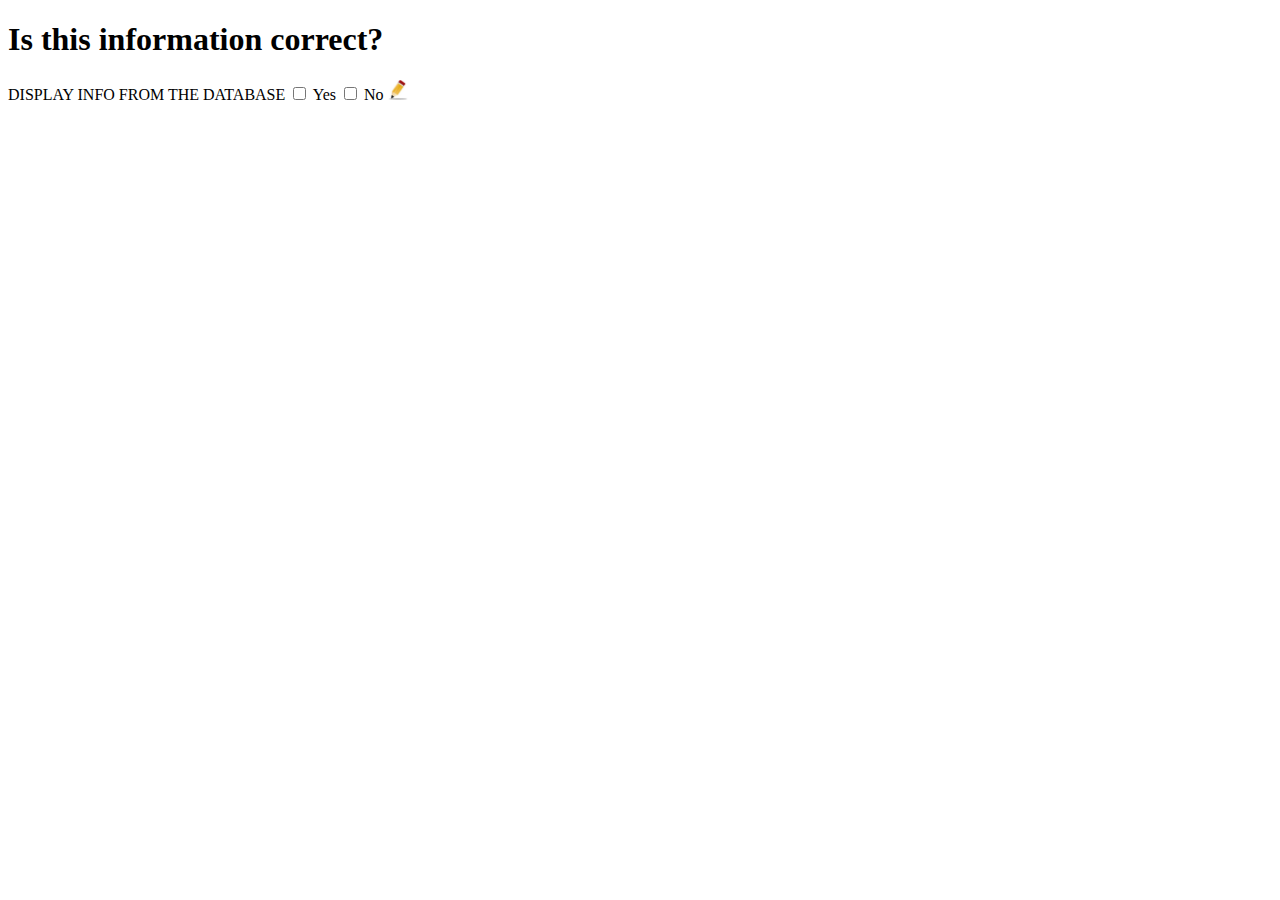
<file: display.html>
<!DOCTYPE html>
<html>
<head>
  <title> Display Information </title>
<body>
  <h1> Is this information correct?  </h1>
  DISPLAY INFO FROM THE DATABASE

<input type = "checkbox" name = "yes" value = "yes" > Yes
<input type = "checkbox" name = "no " value = "no" > No

<a href="name_dob.html"><img src="img/edit.jpeg" height="20" width="20"></a>

</body>
</head>
<html>
</file>
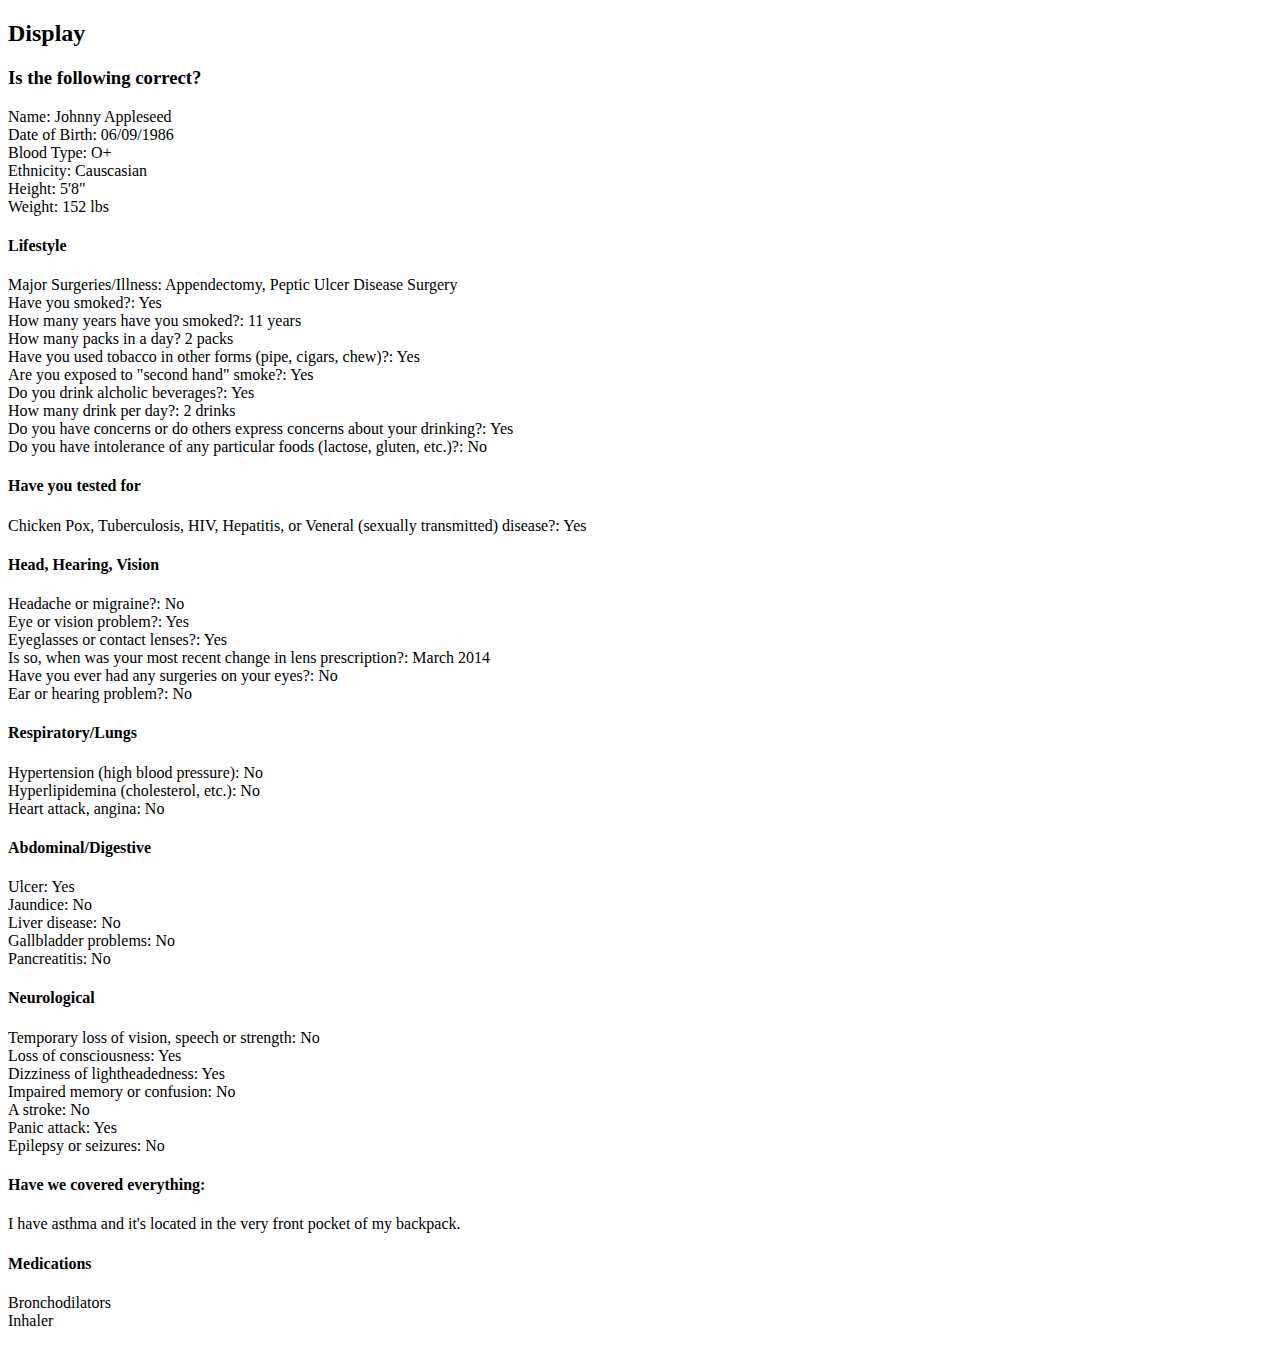
<file: dummy_page.html>
<!DOCTYPE html>
<html>
<head>
  <title>MEDIGO</title>
</head>

<body>
  <h2>Display</h2>
  <h3>Is the following correct?</h3>
  <p>Name: Johnny Appleseed<br>
  Date of Birth: 06/09/1986<br>
  Blood Type: O+<br>
  Ethnicity: Causcasian<br>
  Height: 5'8"<br>
  Weight: 152 lbs<br></p>
  <h4>Lifestyle</h4>
  <p>Major Surgeries/Illness: Appendectomy, Peptic Ulcer Disease Surgery<br>
  Have you smoked?: Yes<br>
  How many years have you smoked?: 11 years<br>
  How many packs in a day? 2 packs<br>
  Have you used tobacco in other forms (pipe, cigars, chew)?: Yes<br>
  Are you exposed to "second hand" smoke?: Yes<br>
  Do you drink alcholic beverages?: Yes<br>
  How many drink per day?: 2 drinks<br>
  Do you have concerns or do others express concerns about your drinking?: Yes<br>
  Do you have intolerance of any particular foods (lactose, gluten, etc.)?: No<br></p>
  <h4>Have you tested for</h4>
  <p>Chicken Pox, Tuberculosis, HIV, Hepatitis, or Veneral (sexually transmitted) disease?: Yes<br></p>
  <h4>Head, Hearing, Vision</h4>
  <p>Headache or migraine?: No<br>
  Eye or vision problem?: Yes<br>
  Eyeglasses or contact lenses?: Yes<br>
  Is so, when was your most recent change in lens prescription?: March 2014<br>
  Have you ever had any surgeries on your eyes?: No<br>
  Ear or hearing problem?: No<br></p>
  <h4>Respiratory/Lungs</h4>
  <p>Hypertension (high blood pressure): No<br>
  Hyperlipidemina (cholesterol, etc.): No<br>
  Heart attack, angina: No<br></p>
  <h4>Abdominal/Digestive</h4>
  <p>Ulcer: Yes<br>
  Jaundice: No<br>
  Liver disease: No<br>
  Gallbladder problems: No<br>
  Pancreatitis: No<br></p>
  <h4>Neurological</h4>
  <p>Temporary loss of vision, speech or strength: No<br>
  Loss of consciousness: Yes<br>
  Dizziness of lightheadedness: Yes<br>
  Impaired memory or confusion: No<br>
  A stroke: No<br>
  Panic attack: Yes<br>
  Epilepsy or seizures: No<br></p>
  <h4> Have we covered everything:</h4>
  <p>I have asthma and it's located in the very front pocket of my backpack.<br></p>
  <h4>Medications</h4>
  <p>Bronchodilators<br>
  Inhaler<br></p>
</body>
</file>
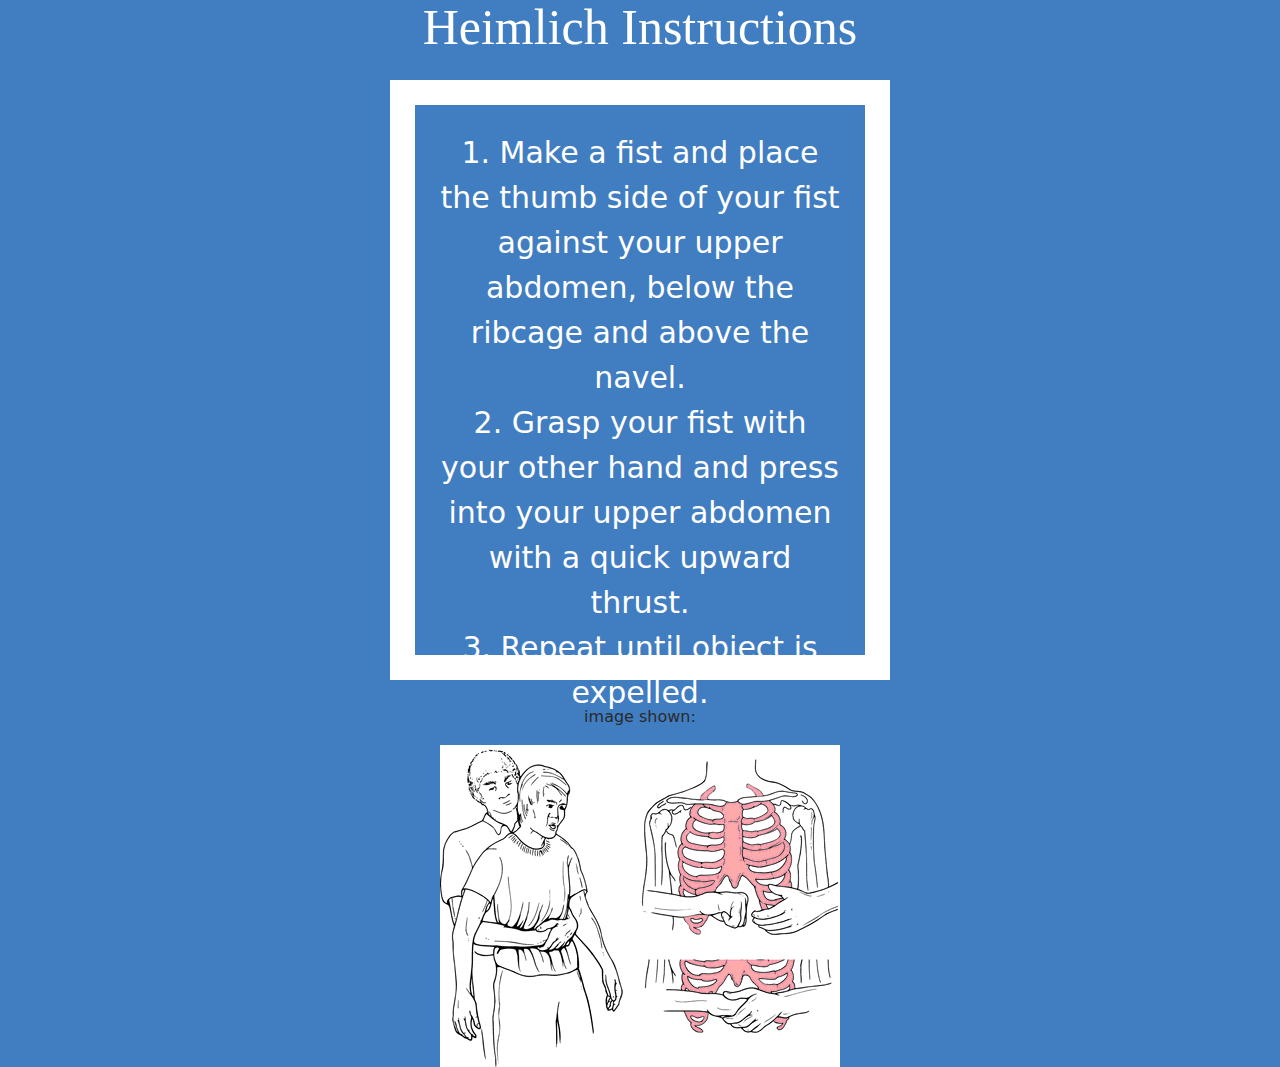
<file: heimlich.html>
<!DOCTYPE html >
<html>
<head>
  <link rel="stylesheet" type="text/css" href="css/bootstrap.min.css">
  <link rel="stylesheet" type="text/css" href="css/bootstrap.css">

  <title> Heimlich Instructions</title>
<style>
  h1{
    text-align: center;
    color : white;
    font-family: Comic sans-serif;
    font-size: 50px;
  }

  ol {
    text-align: center;
    font-family: inherit;
    font-size: 30px;
    color: white;

    width: 500px;
    height: 600px;
    border: 25px solid white;
    padding: 25px;
    margin: 25px;
  }
  ol elements{
    padding: 50px;
  }

  </style>





  <body>
    <center><h1> Heimlich Instructions </h1></center>


    <center> <list>
      <ol>
        1. Make a fist and place the thumb side of your fist against your upper abdomen, below the ribcage and above the navel.<br>
        2. Grasp your fist with your other hand and press into your upper abdomen with a quick upward thrust. <br>
        3. Repeat until object is expelled. <br>

      </ol>

  </list></center>
<center><p>image shown: </p></center>
<center><img src="heimlich2.png" alt="picture of heimlich steps"></center>
  </body>
</head>
</html>
</file>
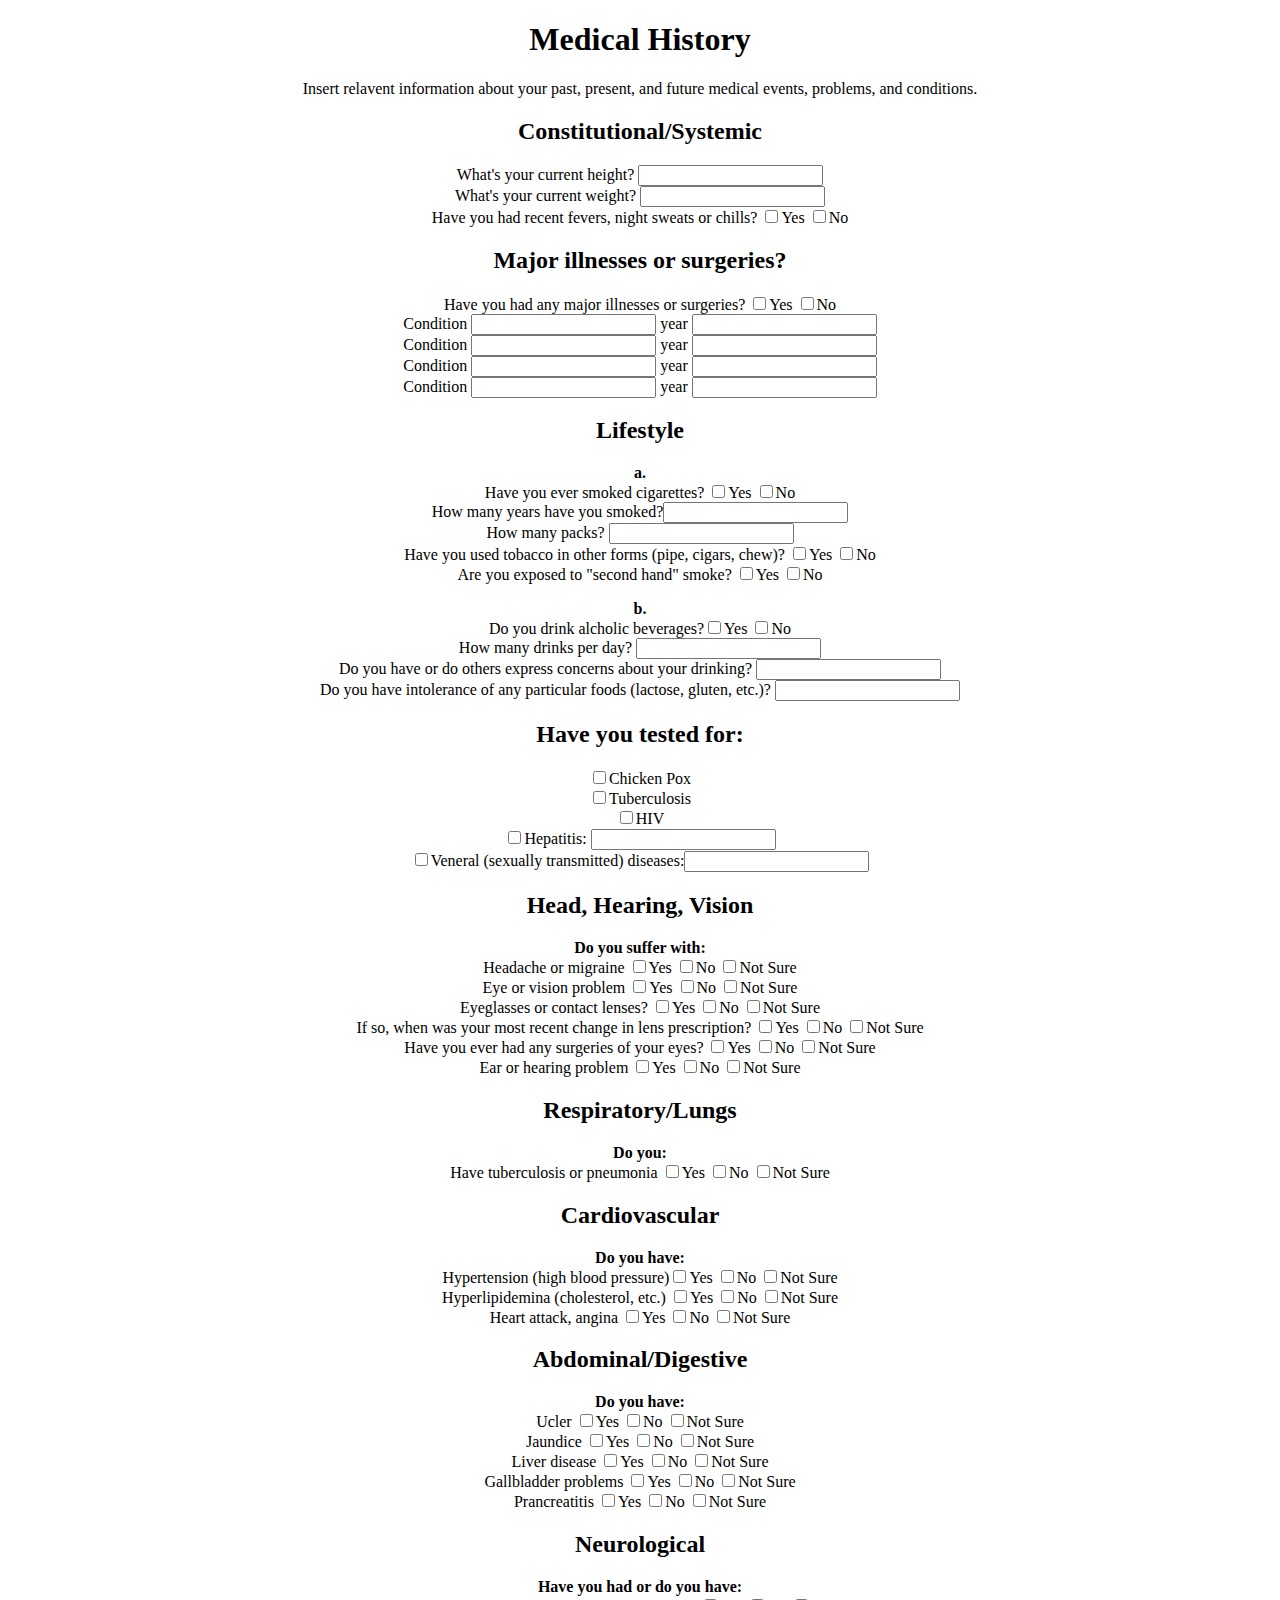
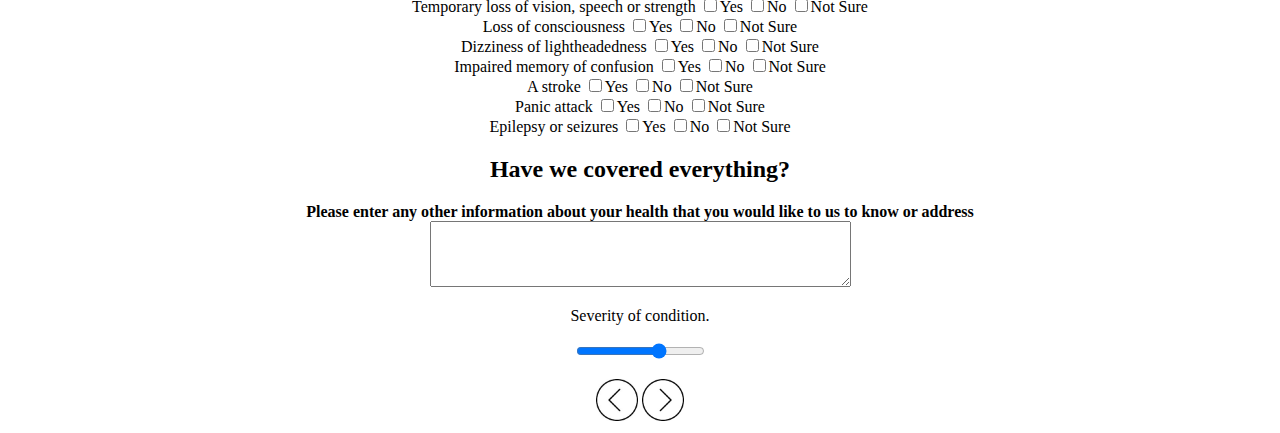
<file: www/medical_history.html>
<!DOCTYPE html>
<html>

<head>
<script src="https://ajax.googleapis.com/ajax/libs/jquery/3.2.1/jquery.min.js"></script>
<meta charset="utf-8">
<link rel="stylesheet" type="text/css" href="css/index2.css">
<title>MEDIGO</title>

<style>
table, th, td {
  border: 1px solid black;
  border-collapse: collapse;
}
</style>
</head>

<body id="med_his">
<div id="med_his_title">
  <h1>Medical History</h1>
  <p>Insert relavent information about your past, present, and future medical events, problems, and conditions.</p>
</div>
<div id="med_history">
  <section>
    <h2>Constitutional/Systemic</h2>
    <p>What's your current height? <input type="numbers" id ="height"><br>
      What's your current weight? <input type="number" id ="weight"><br>
      Have you had recent fevers, night sweats or chills? <input type="checkbox" name="fever or chills" value="Yes">Yes <input type="checkbox" name="fevers and chills">No<br>
  </section>
  <section>
    <h2>Major illnesses or surgeries?</h2>
      <p>Have you had any major illnesses or surgeries? <input type="checkbox" name="weight loss" value="Yes">Yes <input type="checkbox" name="weight loss" value="No">No<br>
      Condition <input type="string" id ="conditions"> year <input type="numbers" id ="condition year"><br>
      Condition <input type="string" id ="conditions"> year <input type="numbers" id ="condition year"><br>
      Condition <input type="string" id ="conditions"> year <input type="numbers" id ="condition year"><br>
      Condition <input type="string" id ="conditions"> year <input type="numbers" id ="condition year"><br></p>
  </section>
  <section>
    <h2>Lifestyle</h2>
    <p><b>a.</b><br>Have you ever smoked cigarettes? <input type="checkbox" name="cigarettes" value="Yes">Yes <input type="checkbox" name="cigarettes" value="No">No<br>
      How many years have you smoked?<input type="number" id ="cigarette year"><br>
      How many packs? <input type="number" id ="cigarette packs"><br>
      Have you used tobacco in other forms (pipe, cigars, chew)? <input type="checkbox" name="tobacco" value="Yes">Yes <input type="checkbox" name="tobacco" value="No">No<br>
      Are you exposed to "second hand" smoke? <input type="checkbox" name="second hand" value="Yes">Yes <input type="checkbox" name="second hand" value="No">No<br>
      <p><b>b.</b><br>Do you drink alcholic beverages?<input type="checkbox" name="alcholic beverages" value="Yes">Yes <input type="checkbox" name="alcholic beverages" value="No">No<br>
        How many drinks per day? <input type="number" id ="number of drinks"><br>
        Do you have or do others express concerns about your drinking? <input type="number" id ="drinking concern"><br>
      Do you have intolerance of any particular foods (lactose, gluten, etc.)? <input type="string" id ="intolerance foods"><br></p>
  </section>
  <section>
    <h2>Have you tested for:</h2>
    <input type="checkbox" name="chicken pox" value="Chicken Pox">Chicken Pox<br>
    <input type="checkbox" name="tuberculosis" value="Tuberculosis">Tuberculosis<br>
    <input type="checkbox" name="hiv" value="HIV">HIV<br>
    <input type="checkbox" name="hepatitis" value="Hepatitis">Hepatitis: <input type="string" name="hepatitis type"><br>
    <input type="checkbox" name="std" value="Veneral (sexually transmitted) diseases">Veneral (sexually transmitted) diseases:<input type="string" name="std type"><br>
  </section>
  <section>
    <h2>Head, Hearing, Vision</h2>
    <p><b>Do you suffer with:</b><br>Headache or migraine <input type="checkbox" name="headache migraine" value="Yes">Yes <input type="checkbox" name="headache migraine" value="No">No <input type="checkbox" name="headache migraine" value="Not Sure">Not Sure<br>
      Eye or vision problem <input type="checkbox" name="vision problems" value="Yes">Yes <input type="checkbox" name="vision problems" value="No">No <input type="checkbox" name="vision problems" value="Not Sure">Not Sure<br>
      Eyeglasses or contact lenses? <input type="checkbox" name="glasses contacts" value="Yes">Yes <input type="checkbox" name="glasses contacts" value="No">No <input type="checkbox" name="glasses contacts" value="Not Sure">Not Sure<br>
      If so, when was your most recent change in lens prescription? <input type="checkbox" name="prescription" value="Yes">Yes <input type="checkbox" name="prescription" value="No">No <input type="checkbox" name="prescription" value="Not Sure">Not Sure<br>
      Have you ever had any surgeries of your eyes? <input type="checkbox" name="eye surgeries" value="Yes">Yes <input type="checkbox" name="eye surgeries" value="No">No <input type="checkbox" name="eye surgeries" value="Not Sure">Not Sure<br>
      Ear or hearing problem <input type="checkbox" name="ear problems" value="Yes">Yes <input type="checkbox" name="ear problems" value="No">No <input type="checkbox" name="ear problems" value="Not Sure">Not Sure<br></p>
  </section>
  <section>
    <h2>Respiratory/Lungs</h2>
    <p><b>Do you:</b><br> Have tuberculosis or pneumonia <input type="checkbox" name="tuberculosis pneumonia" value="Yes">Yes <input type="checkbox" name="tuberculosis pneumonia" value="No">No <input type="checkbox" name="tuberculosis pneumonia" value="Not Sure">Not Sure<br></p>
  </section>
  <section>
    <h2>Cardiovascular</h2>
    <p><b>Do you have:</b><br> Hypertension (high blood pressure)<input type="checkbox" name="hypertension" value="Yes">Yes <input type="checkbox" name="hypertension" value="No">No <input type="checkbox" name="hypertension" value="Not Sure">Not Sure<br>
    Hyperlipidemina (cholesterol, etc.) <input type="checkbox" name="hyperlipidemia" value="Yes">Yes <input type="checkbox" name="hyperlipidemia" value="No">No <input type="checkbox" name="hyperlipidemia" value="Not Sure">Not Sure<br>
    Heart attack, angina <input type="checkbox" name="heart attack" value="Yes">Yes <input type="checkbox" name="heart attack" value="No">No <input type="checkbox" name="heart attack" value="Not Sure">Not Sure<br></p>
  </section>
  <section>
    <h2>Abdominal/Digestive</h2>
    <p><b>Do you have:</b><br> Ucler <input type="checkbox" name="ulcer" value="Yes">Yes <input type="checkbox" name="ulcer" value="No">No <input type="checkbox" name="ucler" value="Not Sure">Not Sure<br>
      Jaundice <input type="checkbox" name="jaundice" value="Yes">Yes <input type="checkbox" name="jaundice" value="No">No <input type="checkbox" name="jaundice" value="Not Sure">Not Sure<br>
      Liver disease <input type="checkbox" name="liver disease" value="Yes">Yes <input type="checkbox" name="liver disease" value="No">No <input type="checkbox" name="liver disease" value="Not Sure">Not Sure<br>
      Gallbladder problems <input type="checkbox" name="gallblader" value="Yes">Yes <input type="checkbox" name="gallblader" value="No">No <input type="checkbox" name="gallblader" value="Not Sure">Not Sure<br>
      Prancreatitis <input type="checkbox" name="pancreatitis" value="Yes">Yes <input type="checkbox" name="pancreatitis" value="No">No <input type="checkbox" name="pancreatitis" value="Not Sure">Not Sure<br></p>
  </section>
  <section>
    <h2>Neurological</h2>
    <p><b>Have you had or do you have:</b><br> Temporary loss of vision, speech or strength <input type="checkbox" name="temporary loss" value="Yes">Yes <input type="checkbox" name="temporary loss" value="No">No <input type="checkbox" name="temporary loss" value="Not Sure">Not Sure<br>
      Loss of consciousness <input type="checkbox" name="consciousness" value="Yes">Yes <input type="checkbox" name="consciousness" value="No">No <input type="checkbox" name="consciousness" value="Not Sure">Not Sure<br>
      Dizziness of lightheadedness <input type="checkbox" name="lightheaded" value="Yes">Yes <input type="checkbox" name="lightheaded" value="No">No <input type="checkbox" name="lightheaded" value="Not Sure">Not Sure<br>
      Impaired memory of confusion <input type="checkbox" name="memories" value="Yes">Yes <input type="checkbox" name="memories" value="No">No <input type="checkbox" name="memories" value="Not Sure">Not Sure<br>
      A stroke <input type="checkbox" name="stroke" value="Yes">Yes <input type="checkbox" name="stroke" value="No">No <input type="checkbox" name="stroke" value="Not Sure">Not Sure<br>
      Panic attack <input type="checkbox" name="panic attack" value="Yes">Yes <input type="checkbox" name="panic attack" value="No">No <input type="checkbox" name="panic attack" value="Not Sure">Not Sure<br>
      Epilepsy or seizures <input type="checkbox" name="seizures" value="Yes">Yes <input type="checkbox" name="seizures" value="No">No <input type="checkbox" name="seizures" value="Not Sure">Not Sure<br><p>
  </section>
  <section>
    <h2>Have we covered everything?</h2>
    <p><b>Please enter any other information about your health that you would like to us to know or address</b><br>
      <textarea rows="4" cols="50">
      </textarea>
  </section>



  <!-- minor, moderate, major, and extreme. -->
  <div class="severity">
    <p>Severity of condition. </p>
    <input type="range" min="0" max="3" value="2" step="1" onchange="showValue(this.value)" />
    <p id="range"</p>
  <div>
</div>

<!-- JAVASCRIPT-->
<script type="text/javascript">
function showValue(newValue)
{
document.getElementById("range").innerHTML=newValue;
if (newValue==0) {
  document.getElementById("range").innerHTML="minor";
  localStorage.setItem("Severity", "Minor");

}
else if (newValue==1) {
  document.getElementById("range").innerHTML="moderate";
  localStorage.setItem("Severity", "Moderate");
}
else if (newValue==2) {
  document.getElementById("range").innerHTML="major";
  localStorage.setItem("Severity", "Major");
}
else if (newValue==3) {
  document.getElementById("range").innerHTML="extreme";
  localStorage.setItem("Severity", "extreme");
}
}
</script>
<a href="name_dob.html"><img src="img/backbutton.jpg" height="42" width="42"></a>
<a href="medication.html"><img src="img/nextbutton.jpg" height="42" width="42"></a>
</body>

</html>
</file>
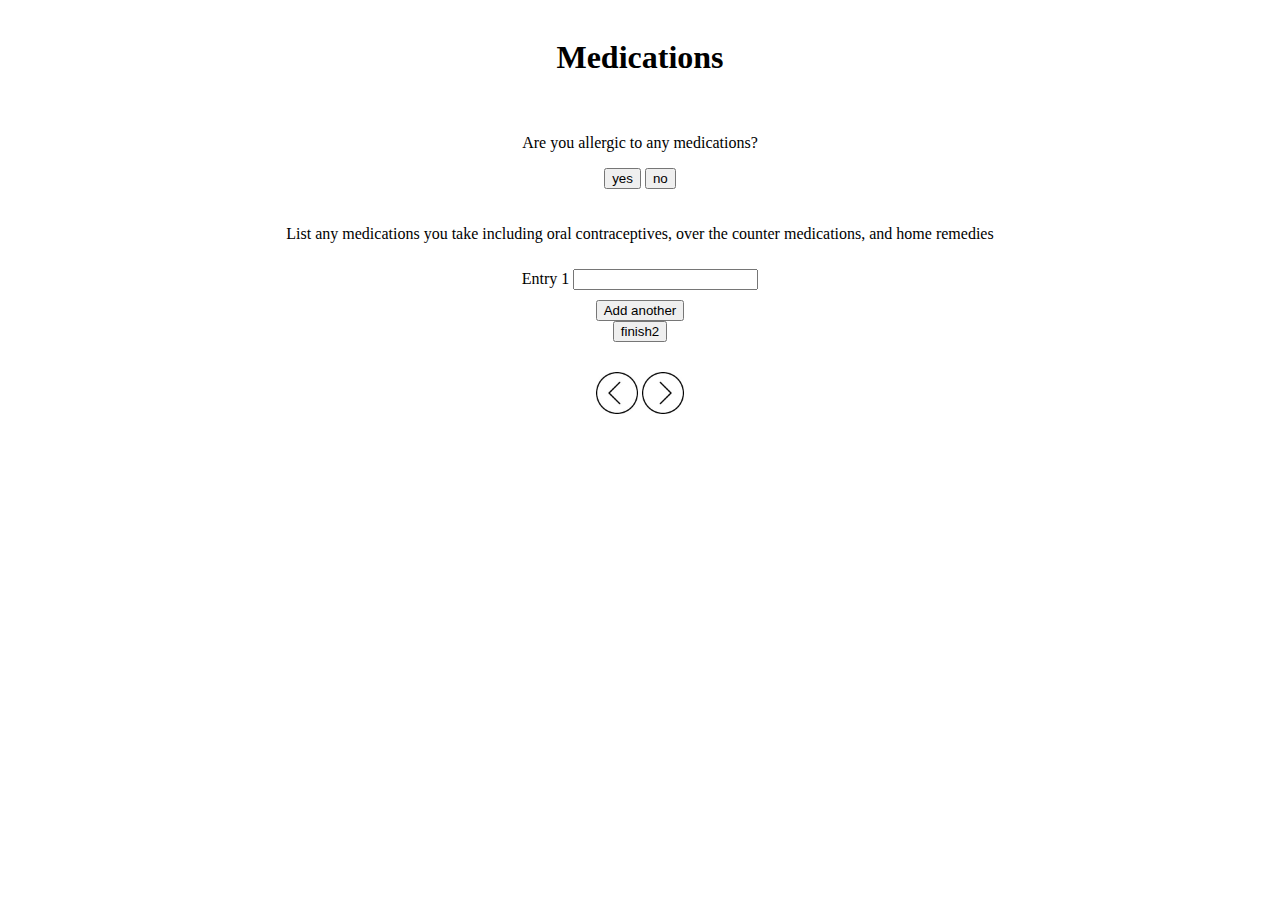
<file: www/medication.html>
<!DOCTYPE html>
<html>

<head>
  <link rel="stylesheet" type="text/css" href="css/index2.css">
  <script src="https://ajax.googleapis.com/ajax/libs/jquery/3.2.1/jquery.min.js"></script>
  <meta charset="utf-8">
  <!-- <link rel="stylesheet" type="text/css" href="css/index.css"> -->
  <title>MEDIGO</title>

  <!-- css -->
  <style>
  div {
    padding: 10px;
  }
  body {
    align-items: center;
    text-align: center;
  }
  #alAns {
    display: none;
  }
  #results {
    display: none;
  }
  #alQues {
    display: block;
  }
  </style>
</head>

<body>

  <div id="meds_title">
    <h1>Medications</h1>
  </div>

  <div id="alQues">
    <p>Are you allergic to any medications?</p>
    <button type="button" onclick="buttonyes();">yes</button>
    <button type="button" onclick="buttonno();">no</button>
  </div>

  <div id="results"></div>

  <!-- insert allergies if yes button clicked -->
  <div id="alAns">
    <form method="POST">
      <!-- <input type="text" name="myInputs[]" placeholder="Username"> -->
     <div id="dynamic">
       <label>
        Entry 1 </label><input type="text" name="AllergyInputs[]">
     </div>
     <input type="button" value="Add another" onClick="addInputs('dynamic');">
    </form>

    <!-- button for finish -->
    <input type="button" value="finish1" onClick="submitAllergy();">
  </div>

  <div id="MedicationEntries">
    <p>List any medications you take including oral contraceptives, over the counter medications, and home remedies</p>

    <form method="POST">
      <!-- <input type="text" name="myInputs[]" placeholder="Username"> -->
     <div id="dynamicInput">
       <label>
        Entry 1 </label><input type="text" name="MedicalInputs[]">
     </div>
     <input type="button" value="Add another" onClick="addInput('dynamicInput');">
    </form>

    <!-- button for finish -->
    <input type="button" value="finish2" onclick="submitMed();">
    <!-- displayStorage(); -->
  </div>

  <div id="displayEntries"></div>




<!-- JAVASCRIPT-->
  <script type="text/javascript">
  window.init

  function buttonyes() {
    localStorage.setItem("allergic_yes", "I am allergic to certain medications");
    document.getElementById("alQues").style.display = "none";
    document.getElementById("results").style.display = "block";
    document.getElementById("results").innerHTML = "What medications are you allergic to?";
    // changeAl = document.createElement("button");
    // document.createTextNode("Change Allergy Status");
    // changeAl.onclick = alQues();
    document.getElementById("alAns").style.display = "block";
  }
  function buttonno() {
    localStorage.setItem("allergic_no", "I am no allergic to any  medications");
    document.getElementById("alQues").style.display = "none";
    document.getElementById("results").style.display = "block";
    document.getElementById("results").innerHTML = "You are not allergic to any medications";
  }
  function alQues() {
    document.getElementById("results").style.display = "none";
    document.getElementById("results").innerHTML = "";
    document.getElementById("alAns").style.display = "none";
    document.getElementById("alQues").style.display = "block";
  }
  function addInputs(divName) {
          var counter = 1;
          var newdiv = document.createElement('div');
          newdiv.innerHTML = "<lable>Entry " + (counter + 1) + " </lablex>" + "<input type='text' name='AllergyInputs[]'>";
          document.getElementById(divName).appendChild(newdiv);
          counter++;
  }
  function addInput(divName) {
          var counter = 1;
          var newdiv = document.createElement('div');
          newdiv.innerHTML = "<lable>Entry " + (counter + 1) + " </lable>" + "<input type='text' name='MedicalInputs[]'>";
          document.getElementById(divName).appendChild(newdiv);
          counter++;
  }

  function submitAllergy() {
    var userAlInput = document.getElementsByName("AllergyInputs[]");
    console.log(userAlInput);
    for (i=0; i<userAlInput.length; i++) {
      console.log(userAlInput[i].value);
      localStorage.setItem("allergyInput" + i, userAlInput[i].value);
      var getAlInput = localStorage.getItem("allergyInput" + i);
    }
  }

  // function submitMed() {
  //   var userMedInput = document.getElementsByName("myInputs[]");
  //   // console.log(userMedInput);
  //   for (i=0; i<userMedInput.length; i++) {
  //     console.log(userMedInput[i].value);
  //     localStorage.setItem("medicationInput" + i, userMedInput[i].value);
  //     var getMedInput = localStorage.getItem("medicationInput" + i);
  //     console.log(getMedInput);
  //   }
  // }
  function submitMed() {
    var MedsArray = [];
    var userMedInput = document.getElementsByName("MedicalInputs[]");
    console.log(userMedInput);
    // console.log(userMedInput);
    for (i=0; i<userMedInput.length; i++) {
      console.log(userMedInput[i]);
      MedsArray.push(userMedInput[i].value);
    }
    localStorage.setItem('MedicationEntries', JSON.stringify(MedsArray));
    var MyMedsShow = JSON.parse(localStorage.getItem('MedicationEntries'));
    window.
    console.log(MyMedsShow);
    document.getElementById("displayEntries").innerHTML = MyMedsShow;
  }

  window.onload = init;
  function init () {
    document.getElementById("displayEntries").innerHTML = JSON.parse(localStorage.getItem('MedicationEntries'));


  }

  </script>

  <a href="medical_history.html"><img src="img/backbutton.jpg" height="42" width="42"></a>
  <a href="medication.html"><img src="img/nextbutton.jpg" height="42" width="42"></a>

</body>

</html>
</file>
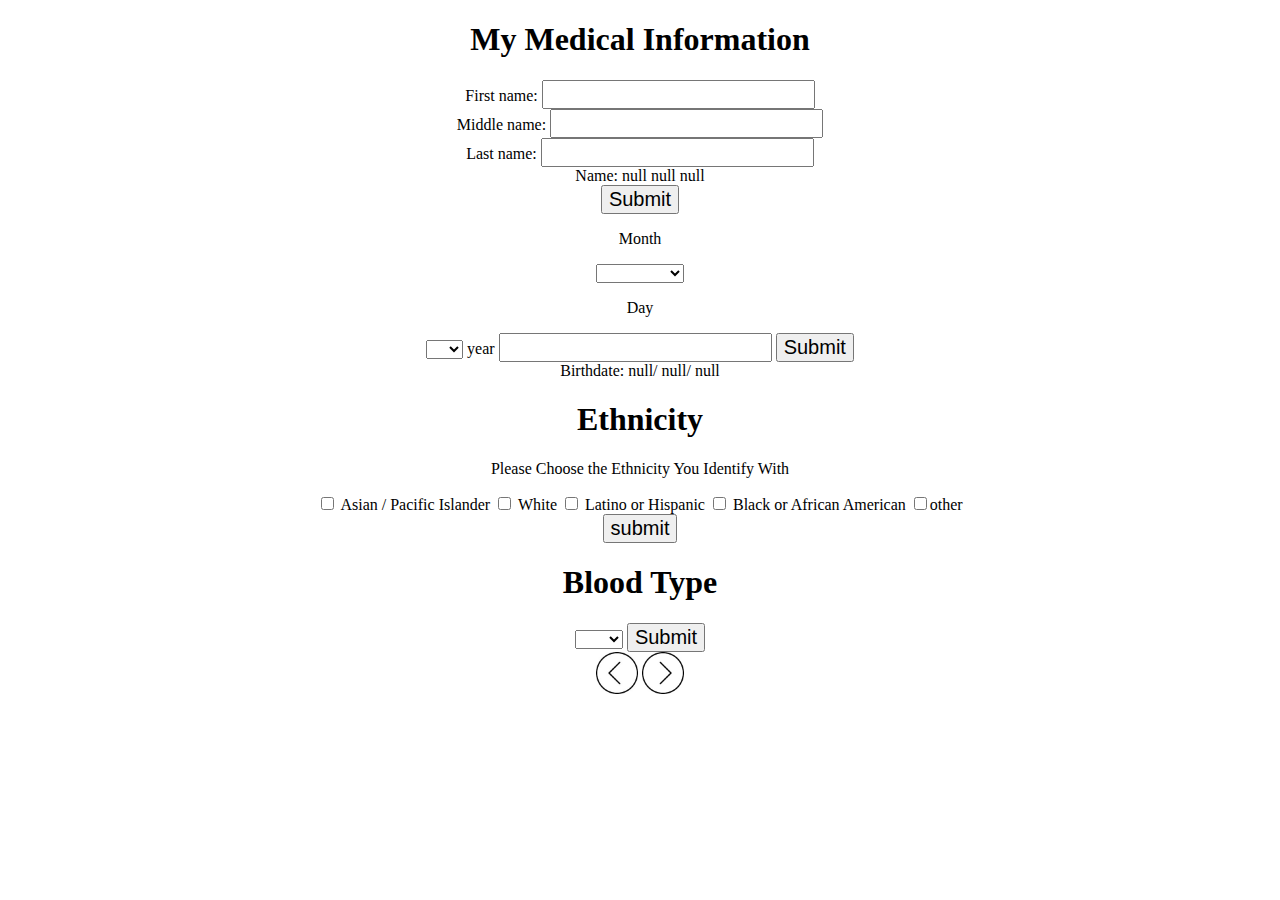
<file: www/name_dob.html>
<!DOCTYPE html>
<html>
<head>
  <script src="https://ajax.googleapis.com/ajax/libs/jquery/3.2.1/jquery.min.js"></script>
  <style>
  button {font-size: 20px;
  }
  input {
    font-size: 20px;
  }
  h2 {
    font-size: 20px;
  }
  </style>

  <meta charset="utf-8">
  <link rel="stylesheet" type="text/css" href="css/index2.css">
  <title>MEDIGO</title>

</head>

<body>
  <div>
    <h1>My Medical Information</h1>
    <!--<h4>Last Name</h4>
    <input type="text" name = "last" id = "last-name">
    <script>
    var input = document.getElementById("last-name");
    localStorage.setItem("last", input.value);
    var storedValue = localStorage.getItem("last");
    </script>
    <button type="submit" onclick="lastName()">ENTER</button>
    <h4>middle initial</h4>
    <input type="string" name = "middle" id = "middle-name">
    <script>
    var input = document.getElementById("middle-name");
    localStorage.setItem("middle", input.value);
    var storedValue = localStorage.getItem("middle");
    </script>
    <button onclick="middleName()">ENTER</button>
    <h4>FIRST NAME</h4>
    <input type="string" name = "first" id = "first-name">
    <script>
    var input = document.getElementById("last-name");
    localStorage.setItem("first", input.value);
    var storedValue = localStorage.getItem("first");
  </script>
    <button onclick="firstName()">ENTER</button>-->
    <form action="PayslipServlet" method="get">
      First name:   <input type="text" name="fname" id="fname" value="">
      <!-- <span id="fname_checkbox">√</span> -->
      <br/>
      Middle name:  <input type="text" name="mname" id ="mname"><br/>
      Last name:    <input type="text" name="lname" id="lname"><br/>
      Name: <span id="result"></span>
      <br>
     <input type="button" value="Submit" onClick="pr()">
   </form>

   <script>
     function pr(){
       document.getElementById("result").innerHTML = document.getElementById('fname').value + " " + document.getElementById('mname').value + " " + document.getElementById('lname').value;
       var linput = document.getElementById("lname");
       localStorage.setItem("lname", linput.value);
       var finput = document.getElementById("fname");
       localStorage.setItem("fname", finput.value);
       var minput = document.getElementById("mname");
       localStorage.setItem("mname", minput.value);
       var getfname = localStorage.getItem("fname");
       console.log(getfname);
       var getlname = localStorage.getItem("lname");
       console.log(getlname);
       var getmname = localStorage.getItem("mname");
       console.log(getmname);

      //  if (getfname !== undefined && getfname !== null && getfname !== [] && getfname !== "") {
      //    document.getElementById('fname_checkbox').style.visibility="visible";
      //  }
      //  else {
      //    document.getElementById('fname_checkbox').style.visibility="hidden";
      //  }
     }
     var i;
     console.log("local storage");
     for (i = 0; i < localStorage.length; i++)   {
       console.log(localStorage.key(i) + "=[" + localStorage.getItem(localStorage.key(i)) + "]");
     }
     /*var a = [];
     a.push(JSON.parse(localStorage.getItem('fname')));
     localStorage.setItem('fname', JSON.stringify(a));
     a.push(JSON.parse(localStorage.getItem('lname')));
     localStorage.setItem('lname', JSON.stringify(a));
     a.push(JSON.parse(localStorage.getItem('mname')));
     localStorage.setItem('mname', JSON.stringify(a));
     function SaveDataToLocalStorage(finput)
     {
       var a=[];
       a=JSON.parse(localStorage.getItem('fname'));
       a.push(finput);
       alert(a);
       localStorage.setItem('fname', JSON.stringify(a));
     }
     function SaveDataToLocalStorage(linput)
     {
       var a=[];
       a=JSON.parse(localStorage.getItem('lname'));
       a.push(linput);
       alert(a);
       localStorage.setItem('lname', JSON.stringify(a));
     }
     function SaveDataToLocalStorage(minput)
     {
       var a=[];
       a=JSON.parse(localStorage.getItem('mname'));
       a.push(minput);
       alert(a);
       localStorage.setItem('mname', JSON.stringify(a));
     }*/
   </script>

  </div>


  <div id="birthday">
    <p>Month</p>
      <select id="months" name="months" selected="">
        <option id = "Jan" value="Jan">January</option>
        <option id = "Feb" value="Feb">February</option>
        <option id = "Mar" value="Mar">March</option>
        <option id = "Apr" value="Apr">April</option>
        <option id = "May" value="May">May</option>
        <option id = "Jun" value="Jun">June</option>
        <option id = "Jul" value="Jul">July</option>
        <option id = "Aug" value="Aug">August</option>
        <option id = "Sept" value="Sept">September</option>
        <option id = "Oct" value="Oct">October</option>
        <option id = "Nov" value="Nov">November</option>
        <option id = "Dec" value="Dec">December</option>
      </select>

    <p>Day</p>
      <select id="days" name="days">
        <option id = "1" value="1">1</option>
        <option id = "2" value="2">2</option>
        <option id = "3" value="3">3</option>
        <option id = "4" value="4">4</option>
        <option id = "5" value="5">5</option>
        <option id = "6" value="6">6</option>
        <option id = "7" value="7">7</option>
        <option id = "8" value="8">8</option>
        <option id = "9" value="9">9</option>
        <option id = "10" value="10">10</option>
        <option id = "11" value="11">11</option>
        <option id = "12" value="12">12</option>
        <option id = "13" value="13">13</option>
        <option id = "14" value="14">14</option>
        <option id = "15" value="15">15</option>
        <option id = "16" value="16">16</option>
        <option id = "17" value="17">17</option>
        <option id = "18" value="18">18</option>
        <option id = "19" value="19">19</option>
        <option id = "20" value="20">20</option>
        <option id = "21" value="21">21</option>
        <option id = "22" value="22">22</option>
        <option id = "23" value="23">23</option>
        <option id = "24" value="24">24</option>
        <option id = "25" value="25">25</option>
        <option id = "26" value="26">26</option>
        <option id = "27" value="27">27</option>
        <option id = "28" value="28">28</option>
        <option id = "29" value="29">29</option>
        <option id = "30" value="30">30</option>
        <option id = "31" value="31">31</option>
      </select>

    <p3>year</p3>
      <input type="number" id="year">
      <input type="button" value="Submit" onClick="dob()">
  </div>
  <div id="birthday_results">Birthday</div>
  <script>
    function dob(){
      var month = document.getElementById("months");
      var day = document.getElementById("days");
      if (month.value == "Jan") {
        document.getElementById("Jan").value;
        var janinput = document.getElementById("Jan");
        localStorage.setItem("birthMonth", janinput.value);
        var getjanname = localStorage.getItem("birthMonth");
        console.log(getjanname);
      }
      else if (month.value == "Feb") {
        document.getElementById("Feb").value;
        var febinput = document.getElementById("Feb");
        localStorage.setItem("birthMonth", febinput.value);
        var getfebname = localStorage.getItem("birthMonth");
        console.log(getfebname);
      }
      else if (month.value == "Mar") {
        document.getElementById("Mar").value;
        var marinput = document.getElementById("Mar");
        localStorage.setItem("birthMonth", marinput.value);
        var getmarname = localStorage.getItem("birthMonth");
        console.log(getmarname);
      }
      else if (month.value == "Apr") {
        document.getElementById("Apr").value;
        var aprinput = document.getElementById("Apr");
        localStorage.setItem("birthMonth", aprinput.value);
        var getaprname = localStorage.getItem("birthMonth");
        console.log(getaprname);
      }
      else if (month.value == "May") {
        document.getElementById("May").value;
        var mayinput = document.getElementById("May");
        localStorage.setItem("birthMonth", mayinput.value);
        var getmayname = localStorage.getItem("birthMonth");
        console.log(getmayname);
      }
      else if (month.value == "Jun") {
        document.getElementById("Jun").value;
        var juninput = document.getElementById("Jun");
        localStorage.setItem("birthMonth", juninput.value);
        var getjunname = localStorage.getItem("birthMonth");
        console.log(getjunname);
      }
      else if (month.value == "Jul") {
        document.getElementById("Jul").value;
        var julinput = document.getElementById("Jul")
        localStorage.setItem("birthMonth", julinput.value);
        var getjulname = localStorage.getItem("birthMonth");
        console.log(getjulname);
      }
      else if (month.value == "Aug") {
        document.getElementById("Aug").value;
        var auginput = document.getElementById("Aug");
        localStorage.setItem("birthMonth", auginput.value);
        var getaugname = localStorage.getItem("birthMonth");
        console.log(getaugname);
      }
      else if (month.value == "Sept") {
        document.getElementById("Sept").value;
        var septinput = document.getElementById("Sept");
        localStorage.setItem("birthMonth", septinput.value);
        var getseptname = localStorage.getItem("birthMonth");
        console.log(getseptname);
      }
      else if (month.value == "Oct") {
        document.getElementById("Oct").value;
        var octinput = document.getElementById("Oct");
        localStorage.setItem("birthMonth", octinput.value);
        var getoctname = localStorage.getItem("birthMonth");
        console.log(getoctname);
      }
      else if (month.value == "Nov") {
        document.getElementById("Nov").value;
        var novinput = document.getElementById("Nov");
        localStorage.setItem("birthMonth", novinput.value);
        var getnovname = localStorage.getItem("birthMonth");
        console.log(getnovname);
      }
      else if (month.value == "Dec") {
        document.getElementById("Dec").value;
        var decinput = document.getElementById("Dec");
        localStorage.setItem("birthMonth", decinput.value);
        var getdecname = localStorage.getItem("birthMonth");
        console.log(getdecname);
      }
      if (day.value == "1") {
        document.getElementById("1").value;
        var oneinput = document.getElementById("1");
        localStorage.setItem("birthDay", oneinput.value)
      }
      else if (day.value == "2") {
        document.getElementById("2").value;
        var twoinput = document.getElementById("2");
        localStorage.setItem("birthDay", twoinput.value);
      }
      else if (day.value == "3") {
        document.getElementById("3").value;
        var threeinput = document.getElementById("3");
        localStorage.setItem("birthDay", threeinput.value);
      }
      else if (day.value == "4") {
        document.getElementById("4").value;
        var fourinput = document.getElementById("4");
        localStorage.setItem("birthDay", fourinput.value);
      }
      else if (day.value == "5") {
        document.getElementById("5").value;
        var fiveinput = document.getElementById("5");
        localStorage.setItem("birthDay", fiveinput.value);
      }
      else if (day.value == "6") {
        document.getElementById("6").value;
        var sixinput = document.getElementById("6");
        localStorage.setItem("birthDay", sixinput.value);
      }
      else if (day.value == "7") {
        document.getElementById("7").value;
        var seveninput = document.getElementById("7");
        localStorage.setItem("birthDay", seveninput.value);
      }
      else if (day.value == "8") {
        document.getElementById("8").value;
        var eightinput = document.getElementById("8");
        localStorage.setItem("birthDay", eightinput.value);
      }
      else if (day.value == "9") {
        document.getElementById("9").value;
        var nineinput = document.getElementById("9");
        localStorage.setItem("birthDay", nineinput.value);
      }
      else if (day.value == "10") {4
        document.getElementById("10").value;
        var teninput = document.getElementById("10");
        localStorage.setItem("birthDay", teninput.value);
      }
      else if (day.value == "11") {
        document.getElementById("11").value;
        var eleveninput = document.getElementById("11");
        localStorage.setItem("birthDay", eleveninput.value);
      }
      else if (day.value == "12") {
        document.getElementById("12").value;
        var twelveinput = document.getElementById("12");
        localStorage.setItem("birthDay", twelveinput.value);
      }
      else if (day.value == "13") {
        document.getElementById("13").value;
        var thirteeninput = document.getElementById("13");
        localStorage.setItem("birthDay", thirteeninput.value);
      }
      else if (day.value == "14") {
        document.getElementById("14").value;
        var fourteeninput = document.getElementById("14");
        localStorage.setItem("birthDay", fourteeninput.value);
      }
      else if (day.value == "15") {
        document.getElementById("15").value;
        var fifteeninput = document.getElementById("15");
        localStorage.setItem("birthDay", fifteeninput.value);
      }
      else if (day.value == "16") {
        document.getElementById("16").value;
        var sixteeninput = document.getElementById("16");
        localStorage.setItem("birthDay", sixteeninput.value);
      }
      else if (day.value == "17") {
        document.getElementById("17").value;
        var seventeeninput = document.getElementById("17");
        localStorage.setItem("birthDay", seventeeninput.value);
      }
      else if (day.value == "18") {
        document.getElementById("18").value;
        var eighteeninput = document.getElementById("18");
        localStorage.setItem("birthDay", eighteeninput.value);
      }
      else if (day.value == "19") {
        document.getElementById("19").value;
        var nineteeninput = document.getElementById("19");
        localStorage.setItem("birthDay", nineteeninput.value);
      }
      else if (day.value == "20") {
        document.getElementById("20").value;
        var twentyinput = document.getElementById("20");
        localStorage.setItem("birthDay", twentyinput.value);
      }
      else if (day.value == "21") {
        document.getElementById("21").value;
        var twentyoneinput = document.getElementById("21");
        localStorage.setItem("birthDay", twentyoneinput.value);
      }
      else if (day.value == "22") {
        document.getElementById("22").value;
        var twentytwoinput = document.getElementById("22");
        localStorage.setItem("birthDay", twentytwoinput.value);
      }
      else if (day.value == "23") {
        document.getElementById("23").value;
        var twentythreeinput = document.getElementById("23");
        localStorage.setItem("birthDay", twentythreeinput.value);
      }
      else if (day.value == "24") {
        document.getElementById("24").value;
        var twentyfourinput = document.getElementById("24");
        localStorage.setItem("birthDay", twentyfourinput.value);
      }
      else if (day.value == "25") {
        document.getElementById("25").value;
        var twentyfiveinput = document.getElementById("25");
        localStorage.setItem("birthDay", twentyfiveinput.value);
      }
      else if (day.value == "26") {
        document.getElementById("26").value;
        var twentysixinput = document.getElementById("26");
        localStorage.setItem("birthDay", twentysixinput.value);
      }
      else if (day.value == "27") {
        document.getElementById("27").value;
        var twentyseveninput = document.getElementById("27");
        localStorage.setItem("birthDay", twentyseveninput.value);
      }
      else if (day.value == "28") {
        document.getElementById("28").value;
        var twentyeightinput = document.getElementById("28");
        localStorage.setItem("birthDay", twentyeightinput.value);
      }
      else if (day.value == "29") {
        document.getElementById("29").value;
        var twentynineinput = document.getElementById("29");
        localStorage.setItem("birthDay", twentynineinput.value);
      }
      else if (day.value == "30") {
        document.getElementById("30").value;
        var thirtyinput = document.getElementById("30");
        localStorage.setItem("birthDay", thirtyinput.value);
      }
      else if (day.value == "31") {
        document.getElementById("31").value;
        var thirtyoneinput = document.getElementById("31");
        localStorage.setItem("birthDay", thirtyoneinput.value);
      }
      else {
        alert ("you did not enter your date of birth");
      }
      var yinput = document.getElementById("year");
      localStorage.setItem("year", yinput.value);
      var getyname = localStorage.getItem("year");
      console.log(getyname);
    }

    document.getElementById("birthday_results").innerHTML = "Birthdate: " + localStorage.getItem("birthMonth") + "/ " + localStorage.getItem("birthDay") + "/ " +
    localStorage.getItem("year");

  </script>
  
  <h1>Ethnicity</h1>
  <p>Please Choose the Ethnicity You Identify With</p>
  <form action="PayslipServlet" method="get">
  <input type = "checkbox" name="Asian / Pacific Islander" id="A" value="Asian / Pacific Islander" onClick="A" autocomplete="on"> Asian / Pacific Islander
  <input type= "checkbox" name =" White " id= "W" value = "White" autocomplete="off"> White
  <input type = "checkbox" name = "Latino or Hispanic" id = "L" value = "Latino or Hispanic" autocomplete="off"> Latino or Hispanic
  <input type = "checkbox" name = "Black or African American" id = "B"value ="Black or African American" autocomplete="off"> Black or African American
  <input type = "checkbox" name = "Other" id = "O" value= "Other">other

  <div id="ethnicityResult"></div>

  <input type = "button" value= "submit" onClick="e();">

  </form>

  <script>

  function e(){
    if (document.getElementById("A").checked == true) {
      document.getElementById('A').value;
      var ainput = document.getElementById("A");
      localStorage.setItem("ethnicity", ainput.value);
    }
    else if (document.getElementById("W").checked == true) {
      document.getElementById('W').value;
      var winput = document.getElementById("W");
      localStorage.setItem("ethnicity", winput.value);
    }
    else if (document.getElementById("B").checked == true) {
      document.getElementById('B').value;
      var binput = document.getElementById("B");
      localStorage.setItem("ethnicity", binput.value);
    }
    else if (document.getElementById("L").checked == true) {
      document.getElementById('L').value;
      var linput = document.getElementById("L");
      localStorage.setItem("ethnicity", linput.value);
    }
    else if (document.getElementById("O").checked == true) {
      document.getElementById('O').value;
      var oinput = document.getElementById("O");
      localStorage.setItem("ethnicity", oinput.value);
    }
    else {
    alert ("An ethnicity was not chosen");
    }
  }
  var i;
  console.log("local storage");
  for (i = 0; i < localStorage.length; i++)   {
    console.log(localStorage.key(i) + "=[" + localStorage.getItem(localStorage.key(i)) + "]");
  }
  </script>

  <h1>Blood Type</h1>

  <select id="bloodLetter" selected="A">
    <option id = "Apos" value="A+">A+</option>
    <option id = "Aneg" value="A-">A-</option>
    <option id = "Bpos" value="B+">B+</option>
    <option id = "Bneg" value="B-">B-</option>
    <option id = "ABpos" value="AB+">AB+</option>
    <option id = "ABneg" value="AB-">AB-</option>
    <option id = "Opos" value="O+">O+</option>
    <option id = "Oneg" value="O-">O-</option>
  </select>


  <input type = "button" value= "Submit" onClick="bt()">

  <script>
  function bt(){
    var btinput = document.getElementById("bloodLetter");
    localStorage.setItem("blood_type", btinput.value);
    var getbtname = localStorage.getItem("blood_type");
    console.log(getbtname);}
  </script>

  <br>
  <a href="index.html"><img src="img/backbutton.jpg" height="42" width="42"></a>
  <a href="medical_history.html"><img src="img/nextbutton.jpg" height="42" width="42"></a>

  <script>
  window.onload = init();
  function init() {
    $(function(){
    var test = localStorage.input === 'true'? true: false;
    $('input').prop('checked', test || false);
    });

    $('input').on('change', function() {
    localStorage.input = $(this).is(':checked');
    console.log($(this).is(':checked'));
    });

    // name
    document.getElementById("fname").value = localStorage.getItem("fname");
    document.getElementById("mname").value = localStorage.getItem("mname");
    document.getElementById("lname").value = localStorage.getItem("lname");
    document.getElementById("result").style.visibility = "visible";
    document.getElementById("result").innerHTML = localStorage.getItem("fname") + " " + localStorage.getItem("mname") + " " +
    localStorage.getItem("lname");

    document.getElementById("months").value =
    localStorage.getItem('birthMonth');
    document.getElementById("days").value =
    localStorage.getItem('birthDay');
    document.getElementById("year").value =
    localStorage.getItem('year');
    document.getElementById("birthday_results").style.visibility = "visible";
    document.getElementById("birthday_results").innerHTML = "Birthdate: " + localStorage.getItem("birthMonth") + "/ " + localStorage.getItem("birthDay") + "/ " +
    localStorage.getItem("year");

    document.getElementById("bloodLetter").value = localStorage.getItem("blood_type");


  }

  </script>





</body>
</file>
<file: www/css/index2.css>
body {
  text-align: center
}

#med_his {
  text-align: center;
}

#med_his_title {
  text-align: inherit;
}

#med_condition p {
  text-align: center;
}
</file>
<file: www/css/index.css>
/*
 * Licensed to the Apache Software Foundation (ASF) under one
 * or more contributor license agreements.  See the NOTICE file
 * distributed with this work for additional information
 * regarding copyright ownership.  The ASF licenses this file
 * to you under the Apache License, Version 2.0 (the
 * "License"); you may not use this file except in compliance
 * with the License.  You may obtain a copy of the License at
 *
 * http://www.apache.org/licenses/LICENSE-2.0
 *
 * Unless required by applicable law or agreed to in writing,
 * software distributed under the License is distributed on an
 * "AS IS" BASIS, WITHOUT WARRANTIES OR CONDITIONS OF ANY
 * KIND, either express or implied.  See the License for the
 * specific language governing permissions and limitations
 * under the License.
 */
* {
    -webkit-tap-highlight-color: rgba(0,0,0,0); /* make transparent link selection, adjust last value opacity 0 to 1.0 */
}

body {
    -webkit-touch-callout: none;                /* prevent callout to copy image, etc when tap to hold */
    -webkit-text-size-adjust: none;             /* prevent webkit from resizing text to fit */
    -webkit-user-select: none;                  /* prevent copy paste, to allow, change 'none' to 'text' */
    background-color:white;
    background-image:linear-gradient(top, #A7A7A7 0%, #E4E4E4 51%);
    background-image:-webkit-linear-gradient(top, #A7A7A7 0%, #E4E4E4 51%);
    background-image:-ms-linear-gradient(top, #A7A7A7 0%, #E4E4E4 51%);
    background-image:-webkit-gradient(
        linear,
        left top,
        left bottom,
        color-stop(0, #A7A7A7),
        color-stop(0.51, #E4E4E4)
    );
    background-attachment:fixed;
    font-family:'HelveticaNeue-Light', 'HelveticaNeue', Helvetica, Arial, sans-serif;
    font-size:12px;
    height:100%;
    margin:0px;
    padding:0px;
    text-transform:uppercase;
    width:100%;
}

/* Portrait layout (default) */
.app {
    background:url(../img/logo.png) no-repeat center top; /* 170px x 200px */
    position:absolute;             /* position in the center of the screen */
    left:50%;
    top:50%;
    height:50px;                   /* text area height */
    width:225px;                   /* text area width */
    text-align:center;
    padding:180px 0px 0px 0px;     /* image height is 200px (bottom 20px are overlapped with text) */
    margin:-115px 0px 0px -112px;  /* offset vertical: half of image height and text area height */
                                   /* offset horizontal: half of text area width */
}

/* Landscape layout (with min-width) */
@media screen and (min-aspect-ratio: 1/1) and (min-width:400px) {
    .app {
        background-position:left center;
        padding:75px 0px 75px 170px;  /* padding-top + padding-bottom + text area = image height */
        margin:-90px 0px 0px -198px;  /* offset vertical: half of image height */
                                      /* offset horizontal: half of image width and text area width */
    }
}

h1 {
    font-size:24px;
    font-weight:normal;
    margin:0px;
    overflow:visible;
    padding:0px;
    text-align:center;
}

.event {
    border-radius:4px;
    -webkit-border-radius:4px;
    color:#FFFFFF;
    font-size:12px;
    margin:0px 30px;
    padding:2px 0px;
}

.event.listening {
    background-color:#333333;
    display:block;
}

.event.received {
    background-color:#4B946A;
    display:none;
}

@keyframes fade {
    from { opacity: 1.0; }
    50% { opacity: 0.4; }
    to { opacity: 1.0; }
}

@-webkit-keyframes fade {
    from { opacity: 1.0; }
    50% { opacity: 0.4; }
    to { opacity: 1.0; }
}

.blink {
    animation:fade 3000ms infinite;
    -webkit-animation:fade 3000ms infinite;
}

/*-Medical Histroy css*/
#med_his {
  text-align: center;
}

#med_his_title {
  text-align: inherit;
}

#med_condition p {
  text-align: center;
}
</file>
